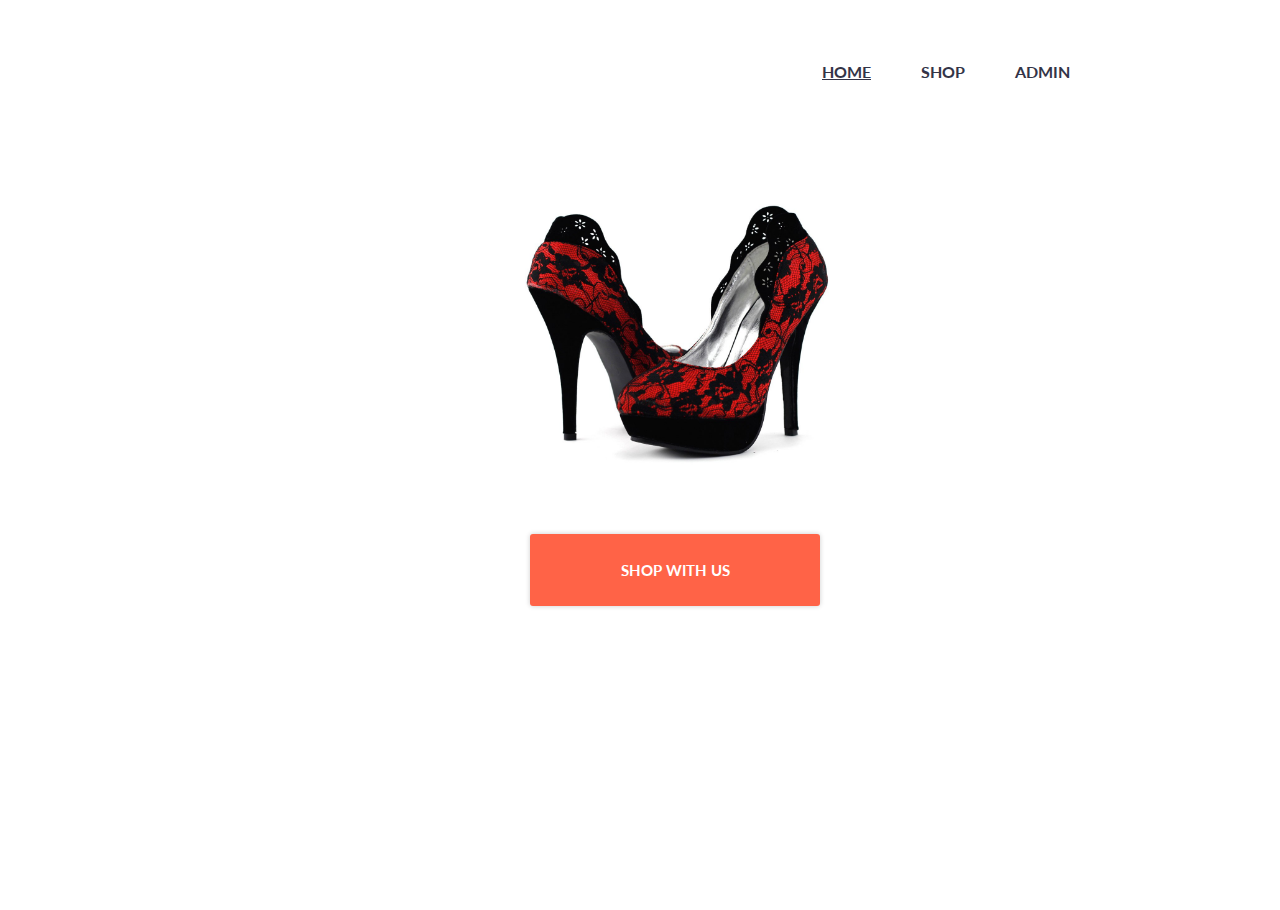
<file: land.html>
<!DOCTYPE html>
<html lang="en">
<head>
    <meta charset="UTF-8">
    <meta http-equiv="X-UA-Compatible" content="IE=edge">
    <meta name="viewport" content="width=device-width, initial-scale=1.0">
    <link rel="stylesheet" href="./style/css-grid.css">
    <link rel="stylesheet" href="./style/style.css">
    <title>Landing Page</title>
</head>
<body class="container">
<section class="nav-bar">
    <div class="menu">
                <li><a a href="./index.html">HOME</a></li>
                <li><a>SHOP</a></li>
                <li><a>ADMIN</a></li>
    </div>
</section>
    <section class="col-9-sm landing">

        <!-- <h2>Lubabalo's Shoes</h2> -->
        <img class="col-6-sm" src="./images/bachj.jpg" alt="">
        <button class="shop"><a href="./index.html">SHOP WITH US</a></button>

    </section>
</body>
</html>
</file>
<file: style/css-grid.css>
@import url(https://fonts.googleapis.com/css?family=Lato:400,300,300italic,400italic,700,700italic);

/* UNIVERSAL */

html,
body {
  height: 100%;
  width: 100%;
  margin: 0;
  padding: 0;
  left: 0;
  top: 0;
  font-size: 100%;
}

/* ROOT FONT STYLES */

* {
  font-family: 'Lato', Helvetica, sans-serif;
  color: #333447;
  line-height: 1.5;
}

/* TYPOGRAPHY */

h1 {
  font-size: 2.5rem;
}

h2 {
  font-size: 2rem;
}

h3 {
  font-size: 1.375rem;
}

h4 {
  font-size: 1.125rem;
}

h5 {
  font-size: 1rem;
}

h6 {
  font-size: 0.875rem;
}

p {
  font-size: 1.125rem;
  font-weight: 200;
  line-height: 1.8;
}

.font-light {
  font-weight: 300;
}

.font-regular {
  font-weight: 400;
}

.font-heavy {
  font-weight: 700;
}

/* POSITIONING */

.left {
  text-align: left;
}

.right {
  text-align: right;
}

.center {
  text-align: center;
  margin-left: auto;
  margin-right: auto;
}

.justify {
  text-align: justify;
}

/* ==== GRID SYSTEM ==== */

.container {
  width: 90%;
  margin: auto;
}

.row {
  position: relative;
  width: 100%;
}

.row [class^="col"] {
  float: left;
  margin: 0.5rem 2%;
  min-height: 0.125rem;
}

.col-1,
.col-2,
.col-3,
.col-4,
.col-5,
.col-6,
.col-7,
.col-8,
.col-9,
.col-10,
.col-11,
.col-12 {
  width: 96%;
}

.col-1-sm {
  width: 4.33%;
}

.col-2-sm {
  width: 12.66%;
}

.col-3-sm {
  width: 21%;
}

.col-4-sm {
  width: 29.33%;
}

.col-5-sm {
  width: 37.66%;
}

.col-6-sm {
  width: 46%;
}

.col-7-sm {
  width: 54.33%;
}

.col-8-sm {
  width: 62.66%;
}

.col-9-sm {
  width: 71%;
}

.col-10-sm {
  width: 79.33%;
}

.col-11-sm {
  width: 87.66%;
}

.col-12-sm {
  width: 96%;
}

.row::after {
	content: "";
	display: table;
	clear: both;
}

.hidden-sm {
  display: none;
}

@media only screen and (min-width: 33.75em) {  /* 540px */
  .container {
    width: 80%;
  }
}

@media only screen and (min-width: 45em) {  /* 720px */
  .col-1 {
    width: 4.33%;
  }

  .col-2 {
    width: 12.66%;
  }

  .col-3 {
    width: 21%;
  }

  .col-4 {
    width: 29.33%;
  }

  .col-5 {
    width: 37.66%;
  }

  .col-6 {
    width: 46%;
  }

  .col-7 {
    width: 54.33%;
  }

  .col-8 {
    width: 62.66%;
  }

  .col-9 {
    width: 71%;
  }

  .col-10 {
    width: 79.33%;
  }

  .col-11 {
    width: 87.66%;
  }

  .col-12 {
    width: 96%;
  }

  .hidden-sm {
    display: block;
  }
}

@media only screen and (min-width: 60em) { /* 960px */
  .container {
    width: 75%;
    max-width: 60rem;
  }
}
</file>
<file: style/style.css>
.landing {
    /* box-shadow: 0 0 5px rgba(0, 0, 0, 0.2); */
    margin: 10px;
    box-sizing: border-box;
    height: 830px;
}

h2 {
    text-align: center;
    padding-top: 50px;
}

img {
    /* width: 400px; */
    margin-left: 350px;
    margin-top: 30px;
    /* box-shadow: 0 0 5px rgba(0, 0, 0, 0.2);     */
}

.nav-bar {
    width: 100%;
    background-color: #000;
}

.menu{
    display: flex;
    padding: 50px;
    float: right;
    color: white;
     font-weight: bolder; 
}

.menu li {
    text-decoration: none;
    list-style: none;
    padding-left: 50px;
}

button {
    width: 290px;
    font-size: 15px;
    padding: 25px;
    margin-top: 50px;
    margin-left: 360px;
    font-weight: bold;
    border: none;
    background-color: tomato;
    border-radius: 3px;
    box-shadow: 0 0 5px rgba(0, 0, 0, 0.2); 
}

.landing a {
    text-decoration: none;
    color: white;
}
</file>
